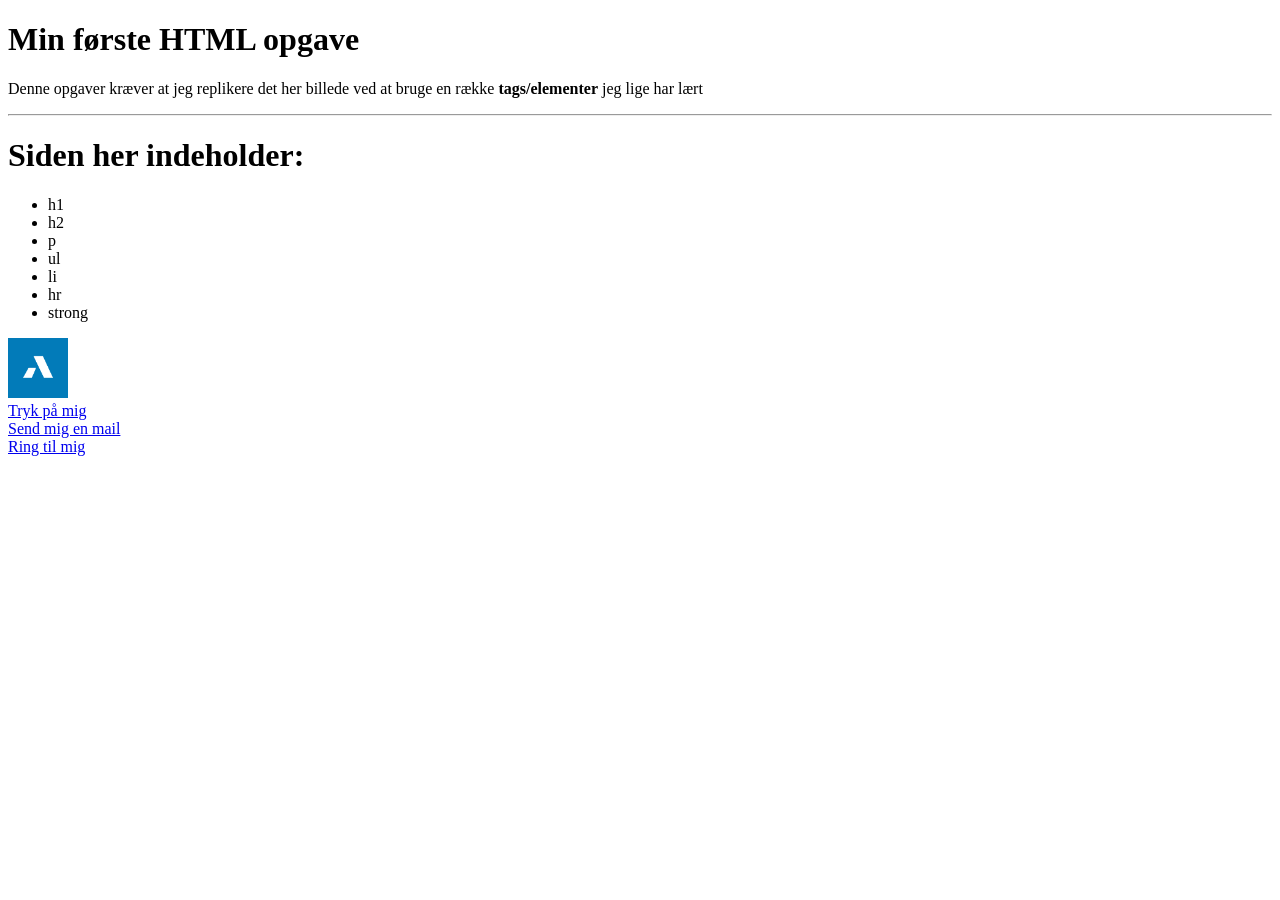
<file: HTML opgave.html>
<!doctype html>
<html>
<head>
<meta charset="utf-8">
<title>HTML opgave</title>
</head>

<body>
	<h1>Min første HTML opgave</h1>
	<p>Denne opgaver kræver at jeg replikere det her billede ved at bruge en række <b>tags/elementer</b> jeg lige har lært</p>
	
	<hr>
	
<h1>Siden her indeholder:</h1>
	
	<ul>
		<li>h1</li>
		<li>h2</li>
		<li>p</li>
		<li>ul</li>
		<li>li</li>
		<li>hr</li>
		<li>strong</li>
	
	</ul>
	
	<img src="Images/anemo_logo.png" width="60" height="60" alt=""/><br>
	
	<a href="https://www.w3schools.com" target = "_blank">Tryk på mig</a><br>
	
	<a href="mailto:15209@student.eadania.dk">Send mig en mail</a><br>
	
	<a href="tel:27649603">Ring til mig</a>
</body>
</html>
</file>
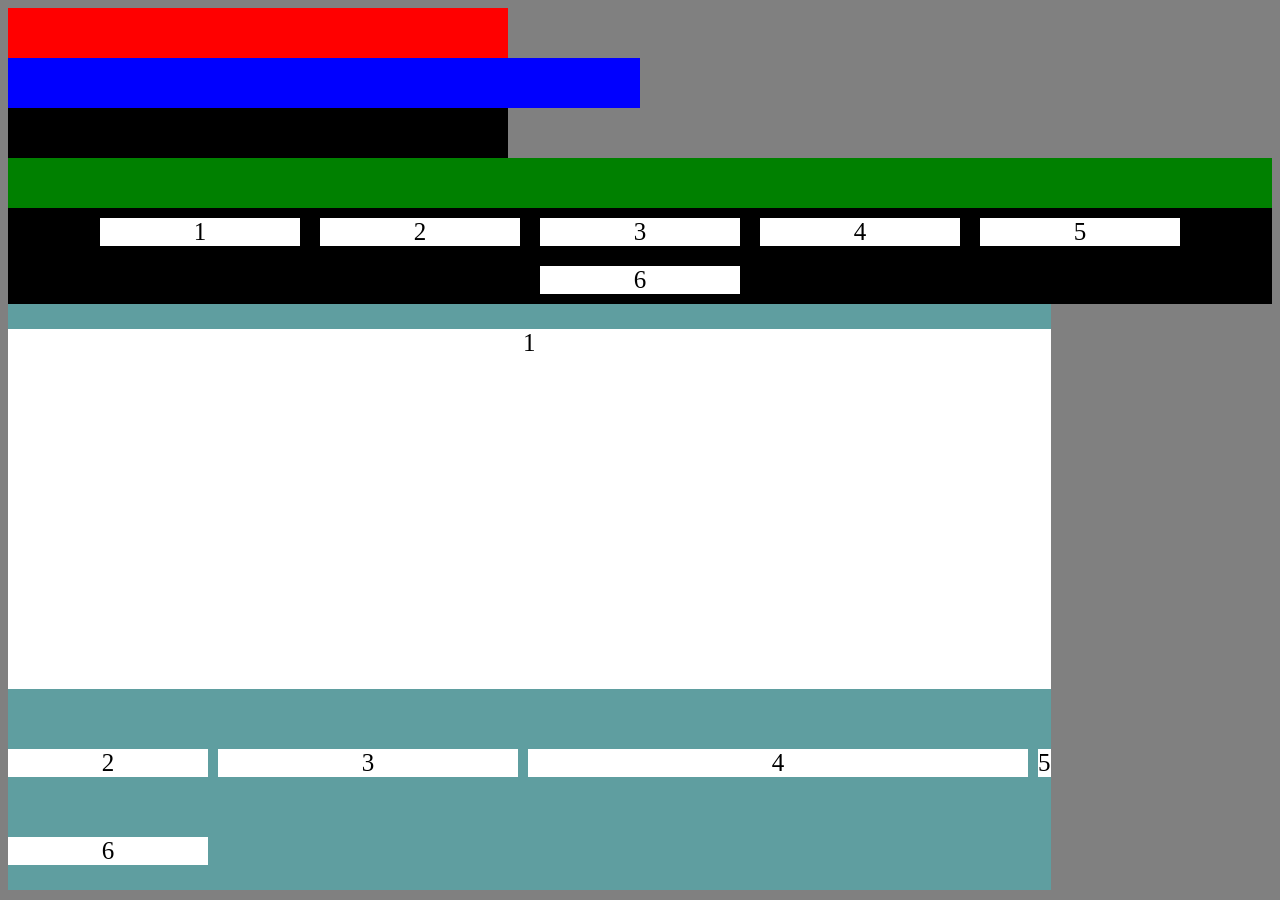
<file: Responsive.html>
<!doctype html>
<html>
<head>
<meta charset="utf-8">
<title>Responsive</title>
<link rel="stylesheet" href="ResponsiveCss.css">
</head>

<body>
	
	<div class="a"></div>
	<div class="b"></div>
	<div class="c"></div>
	<div class="d"></div>
	
	
	<section class="flexbox">
	<p>1</p>
	<p>2</p>
	<p>3</p>
	<p>4</p>
	<p>5</p>
	<p>6</p>
	</section>
	
	<section class="grid">
	<p class="grida">1</p>
	<p>2</p>
	<p>3</p>
	<p>4</p>
	<p>5</p>
	<p>6</p>
	</section>
	
</body>
</html>
</file>
<file: ResponsiveCss.css>
@charset "utf-8";
/* CSS Document */

.flexbox p {
	background-color: white;
	font-size: 25px;
	margin: 10px;
	width: 200px;
	text-align: center;
}

.flexbox {
	background-color: black;
	display: flex;
	flex-flow: wrap;
	justify-content: center;
	align-items: center;
		
}

    p {
	background-color: white;
	font-size: 25px;
	text-align: center;
}


.grida {
	grid-area: 1 / 1 / 3 / 5;
}
.grid {
	display: inline-grid;
	background-color: cadetblue;
	grid-template-columns: 200px 300px 500px;
	grid-template-rows: 200px 200px;
	gap: 10px;
}

body {
	background-color: grey;
}

.a {
	background-color: red;
	width: 500px;
	height: 50px;
}

.b {
	background-color: blue;
	width: 50%;
	height: 50px;
}

.c {
	background-color: black;
	max-width: 500px;
	height: 50px;
}

.d {
	background-color: green;
	min-width: 500px;
	height: 50px;
}

@media screen and (max-width: 500px) {
	.a, .b, .c, .d {
		width: 100px;
		display: inline-block;
}
	.flexbox {
		flex-direction: column;
	}
}
</file>
